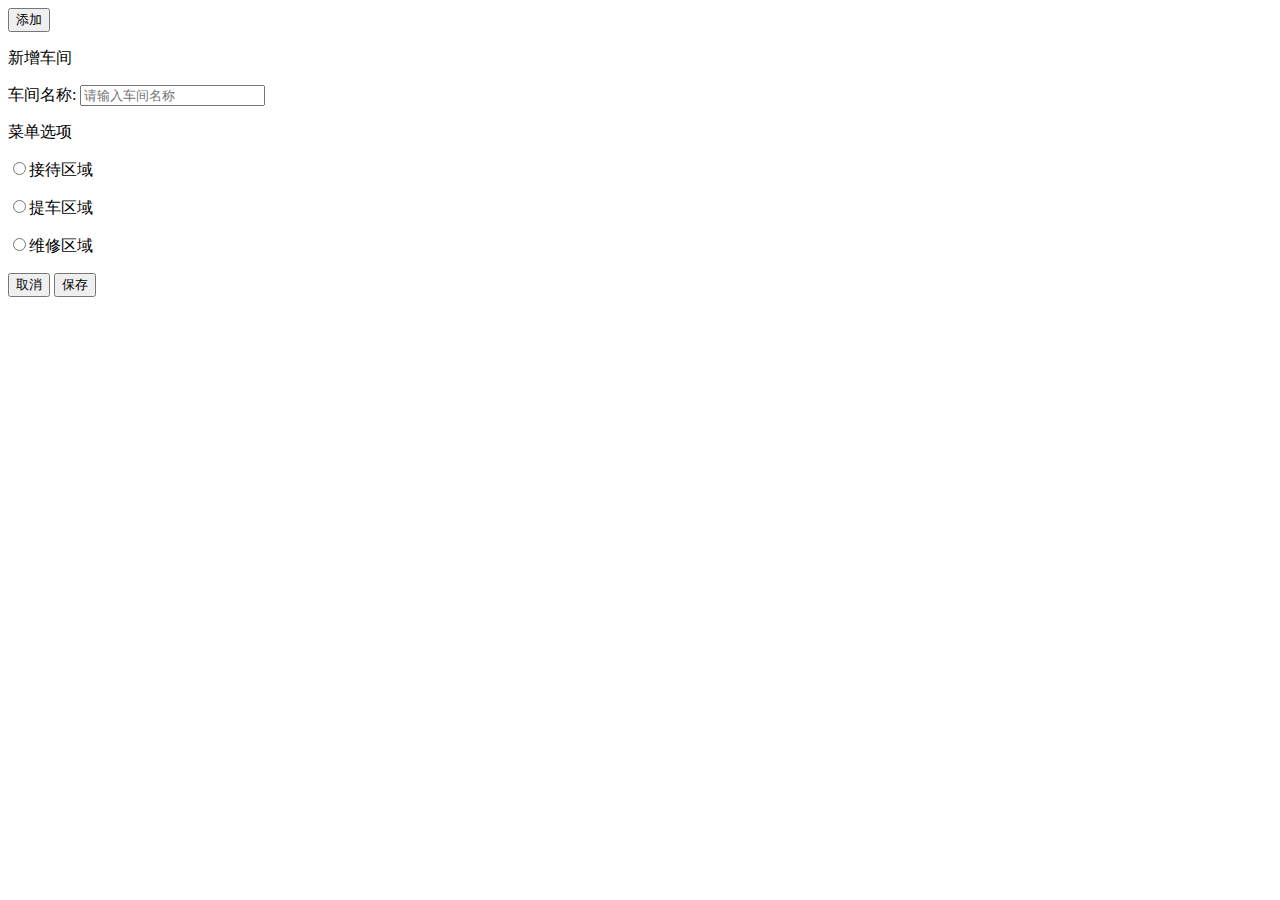
<file: merge_two_text/templates/jstext2.html>
<!DOCTYPE html>
<html>

    <head>
        <meta charset="UTF-8">
        <title></title>
<!--        <link rel="stylesheet" href="https://cdn.staticfile.org/twitter-bootstrap/3.3.7/css/bootstrap.min.css">-->
        <script src="https://cdn.staticfile.org/jquery/2.1.1/jquery.min.js"></script>
        <script src="https://cdn.staticfile.org/twitter-bootstrap/3.3.7/js/bootstrap.min.js"></script>
<!--        <style>-->
<!--            #div_add {-->
<!--                background: #66b7f9;-->
<!--                color: #ffffff;-->
<!--                border: none;-->
<!--                display: block;-->
<!--                height: 30px;-->
<!--                margin: 20px 0;-->
<!--            }-->

<!--            #div_body p {-->
<!--                height: 40px;-->
<!--                border: 1px solid #c0c0c0;-->
<!--                line-height: 40px;-->
<!--                text-align: center;-->
<!--            }-->

<!--            #div_body img {-->
<!--                width: 18px;-->
<!--                height: 18px;-->
<!--                margin-top: 9px;-->
<!--                float: right;-->
<!--            }-->

<!--            #div_body p:hover {-->
<!--                background: #66b7f9;-->
<!--                color: #ffffff;-->
<!--            }-->

<!--            .leftpage {-->
<!--                height: 500px;-->
<!--                background: #ffffff;-->
<!--            }-->

<!--            #adduse {-->
<!--                display: none;-->
<!--                width: 500px;-->
<!--                height: 300px;-->
<!--                border: 1px solid #c0c0c0;-->
<!--                background: #ffffff;-->
<!--                position: absolute;-->
<!--                left: 50%;-->
<!--                top: 20%;-->
<!--            }-->

<!--            #adduse p {-->
<!--                padding-left: 15px;-->
<!--            }-->

<!--            .addusep {-->
<!--                background: #f2f2f2;-->
<!--                height: 30px;-->
<!--                line-height: 30px;-->
<!--                padding-left: 5px;-->
<!--            }-->

<!--            #adduse p:nth-child(2) {-->
<!--                padding-top: 25px;-->
<!--            }-->

<!--            #adduse p:nth-child(6) {-->
<!--                padding-bottom: 25px;-->
<!--            }-->

<!--            #cancle {-->
<!--                margin-left: 66px;-->
<!--                background: #428bca;-->
<!--                color: #ffffff;-->
<!--                border: none;-->
<!--                width: 60px;-->
<!--                height: 30px;-->
<!--            }-->

<!--            #save {-->
<!--                margin-left: 36px;-->
<!--                background: #428bca;-->
<!--                color: #ffffff;-->
<!--                border: none;-->
<!--                width: 60px;-->
<!--                height: 30px;-->
<!--            }-->
<!--        </style>-->
    </head>

    <body>
        <!-- 左侧分页加载 -->
        <div class="col-md-5  col-xs-5 leftpage">
            <button id="div_add">添加</button>
            <div id="div_body">

            </div>

            <!--添加界面-->
            <form id="adduse">
                <p class="addusep">新增车间</p>
                <div class="">

                    <p>
                        车间名称: <input type="text" placeholder="请输入车间名称" />
                    </p>
                    <p>菜单选项</p>
                    <p>
                        <input type="radio" />接待区域
                    </p>
                    <p>
                        <input type="radio" />提车区域
                    </p>
                    <p>
                        <input type="radio" />维修区域
                    </p>

                    <input type="button" value="取消" id="cancle" /> <input type="button" value="保存" id="save" />
                </div>

            </form>
        </div>
    </body>
    <script>
        $("#div_add").click(function() {
            $('#adduse').show();
        })

        $("#cancle").click(function() {
            $('#adduse').hide();
        })
        $("#save").click(function() {
            $('#adduse').hide();
            $("#div_body").append("<p class='status'>钣金<img onclick='delRow(this)'  src='img/delete.png'/></p>")
        })

        /* 删除 */
        function delRow(obj) {
            $(obj).parent().remove();
            alert("删除成功")

        }
    </script>
</html>
</file>
